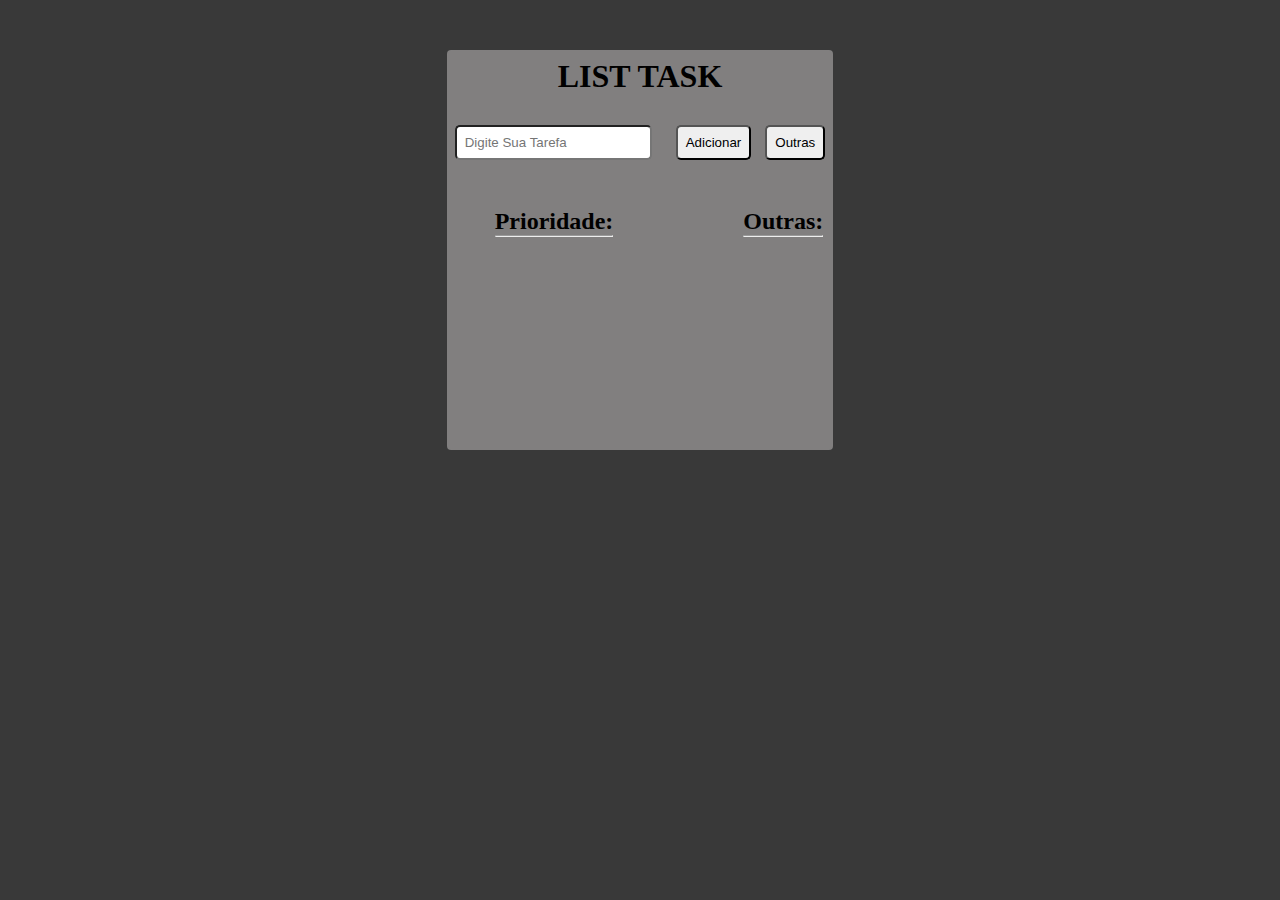
<file: index.html>
<!DOCTYPE html>
<html lang="en">
<head>
    <meta charset="UTF-8">
    <meta name="viewport" content="width=device-width, initial-scale=1.0">
    <title>LIST TASK</title>
    <link rel="stylesheet" href="estilo.css">
</head>
<body>
    <div class="conteiner">
        <div class="listaTarefas">
            <h1>LIST TASK</h1>
            <input type="text" placeholder="Digite Sua Tarefa" id="tarefa">
            <button class="btn" id="btn">Adicionar</button>
            <button id="btnOutras">Outras</button>
        </div>
        <div class="list">
            <div class="prioridades">
                <h2>Prioridade:</h2>
                <hr>
                <ul id="prioridades">
                    
                </ul>
            </div>
            <div class="outras">
                <h2 class="h2">Outras:</h2>
                <hr>
                <ul id="outras">
                 
                </ul>
            </div>
        </div>
    </div>
    <script src="script.js"></script>
</body>
</html>
</file>
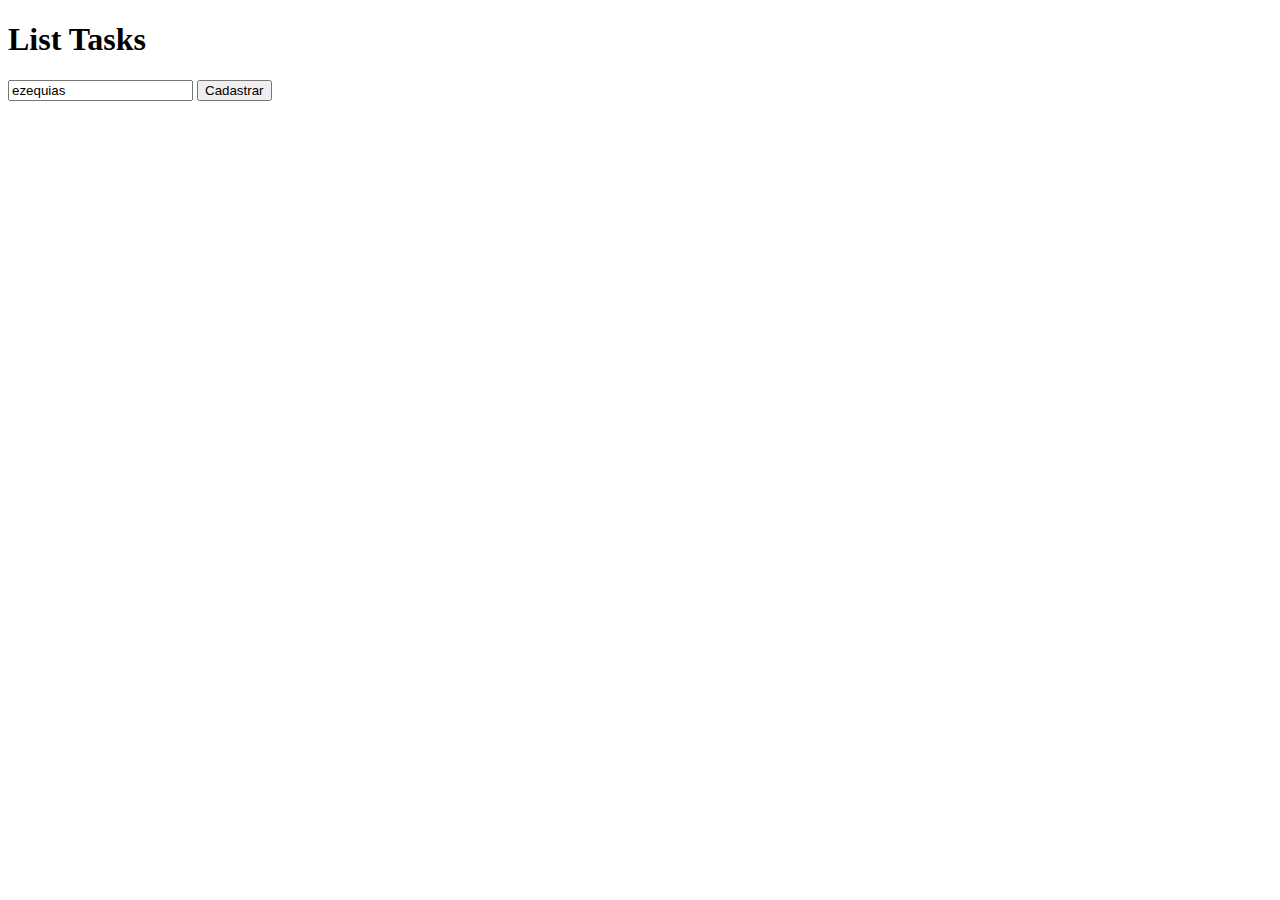
<file: src/index.html>
<!DOCTYPE html>
<html lang="pt-BR">
<head>
  <meta charset="UTF-8">
  <meta name="viewport" content="width=device-width, initial-scale=1.0">
  <title>List Task</title>
</head>
<body>
  <h1>List Tasks</h1>
    <input type="text" value="ezequias" id="teste"> 
    <button onclick={teste1()}>Cadastrar</button>

    <script>

      function teste1() {
        console.log(document.getElementById("teste").value)
      }
      
      
    </script>
</body>
</html>
</file>
<file: estilo.css>
*{
    margin: 0;
    padding: 0;
    box-sizing: border-box;
}

body{
    display: flex;
    align-items: center;
    justify-content: center;
    flex-direction: column;
    background: rgb(57, 57, 57);
}

.conteiner{
    margin: 50px;
    background: rgb(129, 127, 127);
    min-height: 400px;
    min-width: 300px ;
    border-radius: 4px;

}

.list{
    display: flex;
    justify-content: space-between;
    margin-left: 38px;
    margin-top: 30px;
    padding: 10px;
}


.listaTarefas h1{
    margin-bottom: 30px;
    color: black;
    text-align: center;
}

.listaTarefas input{
    padding: 8px;
    margin-right: 10px;
    border-radius: 5px;
    outline: none;

}

.listaTarefas button{
    padding: 8px;
    margin-left: 10px;
    border-radius: 5px;
}

.btn{
    padding: 8px;
    margin-left: 10px;
    border-radius: 5px;
}

.list ul{
    list-style-type: none;
    color: white;
}

.listaTarefas{
    padding: 8px;
}
</file>
